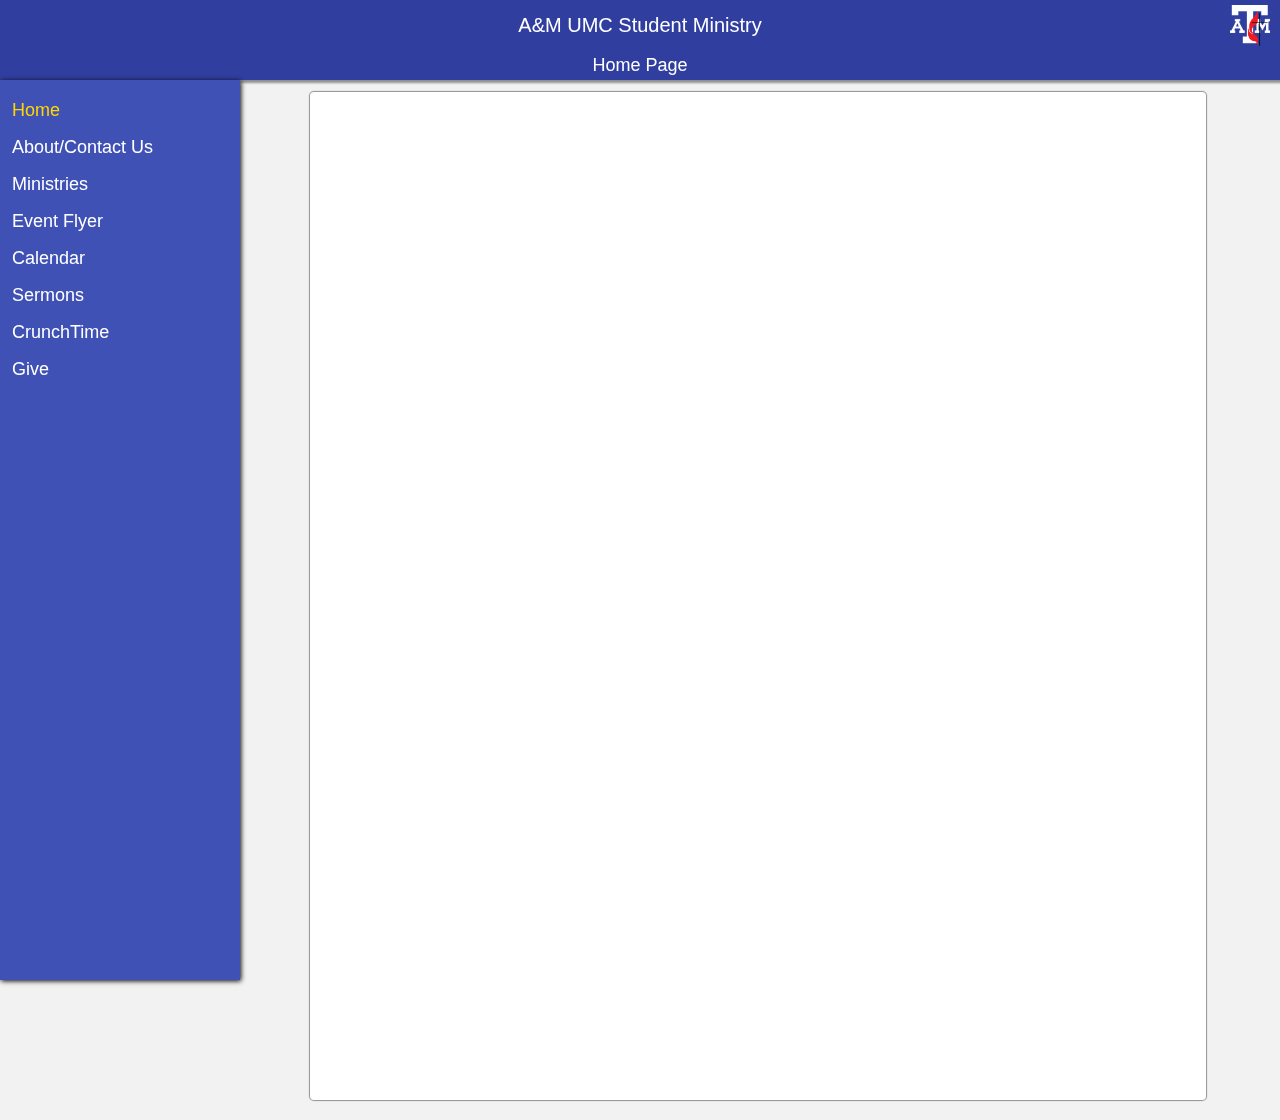
<file: index.html>
<!DOCTYPE HTML PUBLIC "-//W3C//DTD HTML 4.01 Transitional//EN"

        "http://www.w3.org/TR/html4/loose.dtd">
<html lang="en">

<head>
<meta name="viewport" content="width=device-width, initial-scale=1">

	<meta http-equiv="content-type" content="text/html; charset=utf-8" ><title>Texas A&M Wesley Foundation</title>
	<link rel="stylesheet" type="text/css" href="styles.css">
	<script src="menu.js"></script>
	<script src="jquery-2.2.0.min.js"></script>



</head>



<body>

<div class="pageHeader" id="header">
		<div class="topBar">
			<div class="menuPlaceholder"><div class="menu" onclick="toggleSlideout(event)"><img class="menuIcon" src="./img/menu_white.png"></img></div></div>
			<div class="headerText">A&amp;M UMC Student Ministry</div>
			<div class="headerIconContainer"><img class="headerIcon" src="./img/WesleyLogo.png"></img></div>
		</div>
		<div class="pageLabel">
		Home Page
		</div>
	</div>
	<div class="slideout hidden" id="slideout">
	
	<div class="slideoutMenu">
		<div class="slideoutMenuItem currentPage" navto="./index.html" onclick="navigationHandler(event)">
			<div class="slideoutMenuIcon"><img></img></div>
			<div class="slideoutMenuLabel currentPage">Home</div>
		</div>
		<div class="slideoutMenuItem" navto="./contact.html" onclick="navigationHandler(event)">
			<div class="slideoutMenuIcon"><img></img></div>
			<div class="slideoutMenuLabel">About/Contact Us</div>
		</div>
		<div class="slideoutMenuItem" navto="./ministries.html" onclick="navigationHandler(event)">
			<div class="slideoutMenuIcon"><img></img></div>
			<div class="slideoutMenuLabel">Ministries</div>
		</div>
		<div class="slideoutMenuItem" navto="./events.html" onclick="navigationHandler(event)">
			<div class="slideoutMenuIcon"><img></img></div>
			<div class="slideoutMenuLabel">Event Flyer</div>
		</div>
		<div class="slideoutMenuItem" navto="./calendar.html" onclick="navigationHandler(event)">
			<div class="slideoutMenuIcon"><img></img></div>
			<div class="slideoutMenuLabel">Calendar</div>
		</div>

		<div class="slideoutMenuItem" navto="./sermons.html" onclick="navigationHandler(event)">
			<div class="slideoutMenuIcon"><img></img></div>
			<div class="slideoutMenuLabel">Sermons</div>
		</div>
				<div class="slideoutMenuItem" navto="http://www.crunchtimeretreat.org/" onclick="navigationHandler(event)">
			<div class="slideoutMenuIcon"><img></img></div>
			<div class="slideoutMenuLabel">CrunchTime</div>
		</div>
		<div class="slideoutMenuItem" navto="https://www.eservicepayments.com/cgi-bin/specialwebapp.vps?appid=40a27221f816144b21e9f2e0d81891b8a68820b814b79fc6caf83c6a4fcf06b22f288aa4a34fa442a76b20a4eb1041b0e85bb200704121e3446a74a24b322237" onclick="navigationHandler(event)">
			<div class="slideoutMenuIcon"><img></img></div>
			<div class="slideoutMenuLabel">Give</div>
		</div>
	</div>
</div>
<div class="pageBody" id="body">
	
	<div class="contentBlock">
		<div class="docContainer">
			<iframe scrolling="no" class="googleDoc" style="height: 1000px" src="https://docs.google.com/document/d/1_pQWliJZGG2uIUONizWOQWaiLcZRTxjIrKaCUjjVT-U/pub?embedded=true"></iframe>
		</div>
	</div>
	


</div>

</div>

<!-- Copy paste this for a header, a banner image, and some text-->


</body>


</html>
</file>
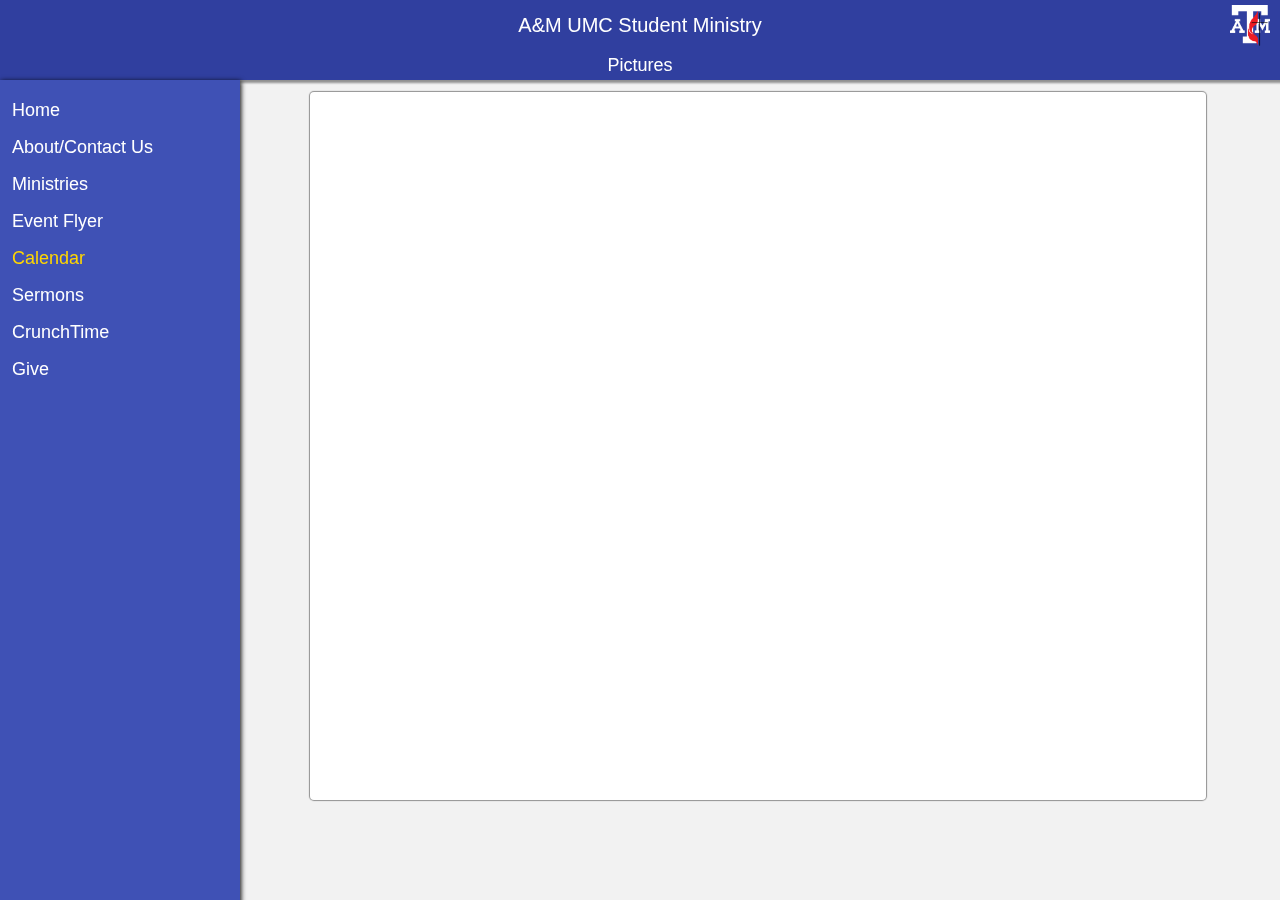
<file: calendar.html>
<!DOCTYPE HTML PUBLIC "-//W3C//DTD HTML 4.01 Transitional//EN"

        "http://www.w3.org/TR/html4/loose.dtd">
<html lang="en">

<head>
<meta name="viewport" content="width=device-width, initial-scale=1">

	<meta http-equiv="content-type" content="text/html; charset=utf-8" ><title>Texas A&M Wesley Foundation</title>
	<link rel="stylesheet" type="text/css" href="styles.css">
	<script src="menu.js"></script>
	<script src="jquery-2.2.0.min.js"></script>



</head>



<body>

<div class="pageHeader" id="header">
		<div class="topBar">
			<div class="menuPlaceholder"><div class="menu" onclick="toggleSlideout(event)"><img class="menuIcon" src="./img/menu_white.png"></img></div></div>
			<div class="headerText">A&amp;M UMC Student Ministry</div>
			<div class="headerIconContainer"><img class="headerIcon" src="./img/WesleyLogo.png"></img></div>
		</div>
		<div class="pageLabel">
		Pictures
		</div>
	</div>
	<div class="slideout hidden" id="slideout">
	
	<div class="slideoutMenu">
		<div class="slideoutMenuItem" navto="./index.html" onclick="navigationHandler(event)">
			<div class="slideoutMenuIcon"><img></img></div>
			<div class="slideoutMenuLabel">Home</div>
		</div>
		<div class="slideoutMenuItem" navto="./contact.html" onclick="navigationHandler(event)">
			<div class="slideoutMenuIcon"><img></img></div>
			<div class="slideoutMenuLabel">About/Contact Us</div>
		</div>
		<div class="slideoutMenuItem" navto="./ministries.html" onclick="navigationHandler(event)">
			<div class="slideoutMenuIcon"><img></img></div>
			<div class="slideoutMenuLabel">Ministries</div>
		</div>
		<div class="slideoutMenuItem" navto="./events.html" onclick="navigationHandler(event)">
			<div class="slideoutMenuIcon"><img></img></div>
			<div class="slideoutMenuLabel">Event Flyer</div>
		</div>
		<div class="slideoutMenuItem currentPage" navto="./calendar.html" onclick="navigationHandler(event)">
			<div class="slideoutMenuIcon"><img></img></div>
			<div class="slideoutMenuLabel currentPage">Calendar</div>
		</div>

		<div class="slideoutMenuItem" navto="./sermons.html" onclick="navigationHandler(event)">
			<div class="slideoutMenuIcon"><img></img></div>
			<div class="slideoutMenuLabel">Sermons</div>
		</div>
		<div class="slideoutMenuItem" navto="http://www.crunchtimeretreat.org/" onclick="navigationHandler(event)">
			<div class="slideoutMenuIcon"><img></img></div>
			<div class="slideoutMenuLabel">CrunchTime</div>
		</div>
		<div class="slideoutMenuItem" navto="https://www.eservicepayments.com/cgi-bin/specialwebapp.vps?appid=40a27221f816144b21e9f2e0d81891b8a68820b814b79fc6caf83c6a4fcf06b22f288aa4a34fa442a76b20a4eb1041b0e85bb200704121e3446a74a24b322237" onclick="navigationHandler(event)">
			<div class="slideoutMenuIcon"><img></img></div>
			<div class="slideoutMenuLabel">Give</div>
		</div>
	</div>
</div>
<div class="pageBody" id="body">
	
	<div class="contentBlock">
		<div class="docContainer">

			<iframe class="googleDoc" src="https://calendar.google.com/calendar/embed?height=600&amp;wkst=1&amp;bgcolor=%23FFFFFF&amp;src=irs8fpqe7rei22b7sk0rv9o7l4%40group.calendar.google.com&amp;color=%23B1440E&amp;ctz=America%2FChicago" style="border-width:0; padding-left: 2.5%; padding-right: 2.5% " height="700" frameborder="0" scrolling="no"></iframe>
		</div>
	</div>
	


</div>

</div>

<!-- Copy paste this for a header, a banner image, and some text-->


</body>


</html>
</file>
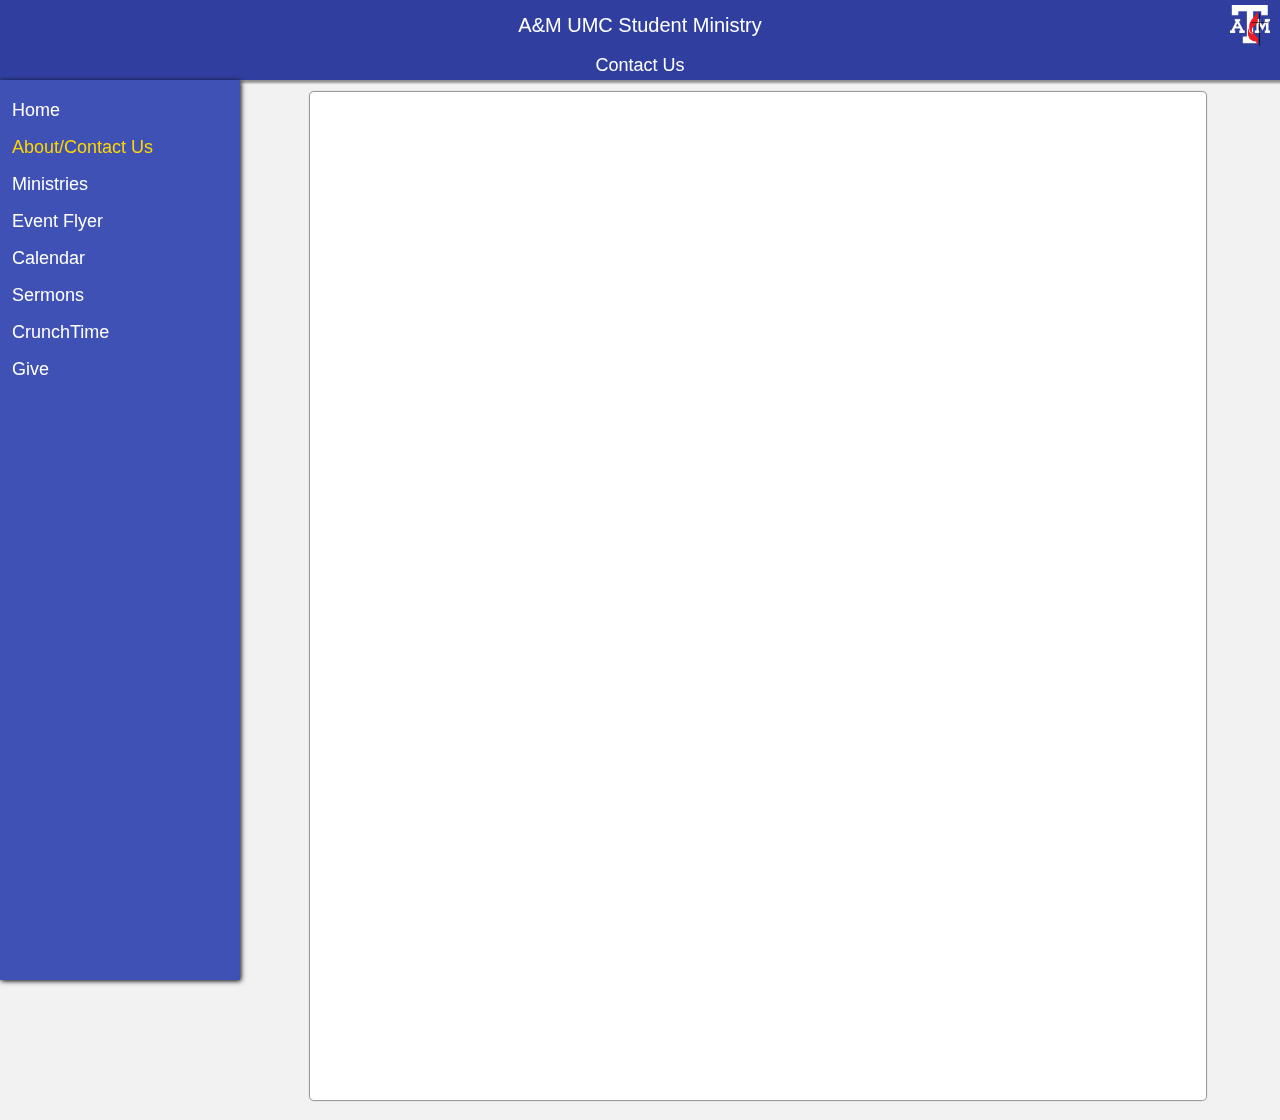
<file: contact.html>
<!DOCTYPE HTML PUBLIC "-//W3C//DTD HTML 4.01 Transitional//EN"

        "http://www.w3.org/TR/html4/loose.dtd">
<html lang="en">

<head>
<meta name="viewport" content="width=device-width, initial-scale=1">

	<meta http-equiv="content-type" content="text/html; charset=utf-8"><title>About / Contact Us</title>
	<link rel="stylesheet" type="text/css" href="styles.css">
	<script src="menu.js"></script>
	<script src="jquery-2.2.0.min.js"></script>



</head>



<body>
<div class="pageHeader" id="header">
		<div class="topBar">
			<div class="menuPlaceholder"><div class="menu" onclick="toggleSlideout(event)"><img class="menuIcon" src="./img/menu_white.png"></img></div></div>
			<div class="headerText">A&amp;M UMC Student Ministry</div>
			<div class="headerIconContainer"><img class="headerIcon" src="./img/WesleyLogo.png"></img></div>
		</div>
		<div class="pageLabel">
		Contact Us
		</div>
	</div>
	<div class="slideout hidden" id="slideout">
	
	<div class="slideoutMenu">
		<div class="slideoutMenuItem" navto="./index.html" onclick="navigationHandler(event)">
			<div class="slideoutMenuIcon"><img></img></div>
			<div class="slideoutMenuLabel">Home</div>
		</div>
		<div class="slideoutMenuItem currentPage" navto="./contact.html" onclick="navigationHandler(event)">
			<div class="slideoutMenuIcon"><img></img></div>
			<div class="slideoutMenuLabel currentPage">About/Contact Us</div>
		</div>
		<div class="slideoutMenuItem" navto="./ministries.html" onclick="navigationHandler(event)">
			<div class="slideoutMenuIcon"><img></img></div>
			<div class="slideoutMenuLabel">Ministries</div>
		</div>
		<div class="slideoutMenuItem" navto="./events.html" onclick="navigationHandler(event)">
			<div class="slideoutMenuIcon"><img></img></div>
			<div class="slideoutMenuLabel">Event Flyer</div>
		</div>
		<div class="slideoutMenuItem" navto="./calendar.html" onclick="navigationHandler(event)">
			<div class="slideoutMenuIcon"><img></img></div>
			<div class="slideoutMenuLabel">Calendar</div>
		</div>
		<div class="slideoutMenuItem" navto="./sermons.html" onclick="navigationHandler(event)">
			<div class="slideoutMenuIcon"><img></img></div>
			<div class="slideoutMenuLabel">Sermons</div>
		</div>
		<div class="slideoutMenuItem" navto="http://www.crunchtimeretreat.org/" onclick="navigationHandler(event)">
			<div class="slideoutMenuIcon"><img></img></div>
			<div class="slideoutMenuLabel">CrunchTime</div>
		</div>
		<div class="slideoutMenuItem" navto="https://www.eservicepayments.com/cgi-bin/specialwebapp.vps?appid=40a27221f816144b21e9f2e0d81891b8a68820b814b79fc6caf83c6a4fcf06b22f288aa4a34fa442a76b20a4eb1041b0e85bb200704121e3446a74a24b322237" onclick="navigationHandler(event)">
			<div class="slideoutMenuIcon"><img></img></div>
			<div class="slideoutMenuLabel">Give</div>
		</div>
	</div>
</div>
</div>
<div class="pageBody" id="body">
	<div class="contentBlock">
		<div class="docContainer">
			<iframe scrolling="no" class="googleDoc" style="height: 1000px" src="https://docs.google.com/document/d/1n6OPJuwvoBw2jUU6mWgBISyriXBT1p-1pbhV1fMU3Nc/pub?embedded=true"></iframe>
		</div>
	</div>




</div>
</body>

</html>
</file>
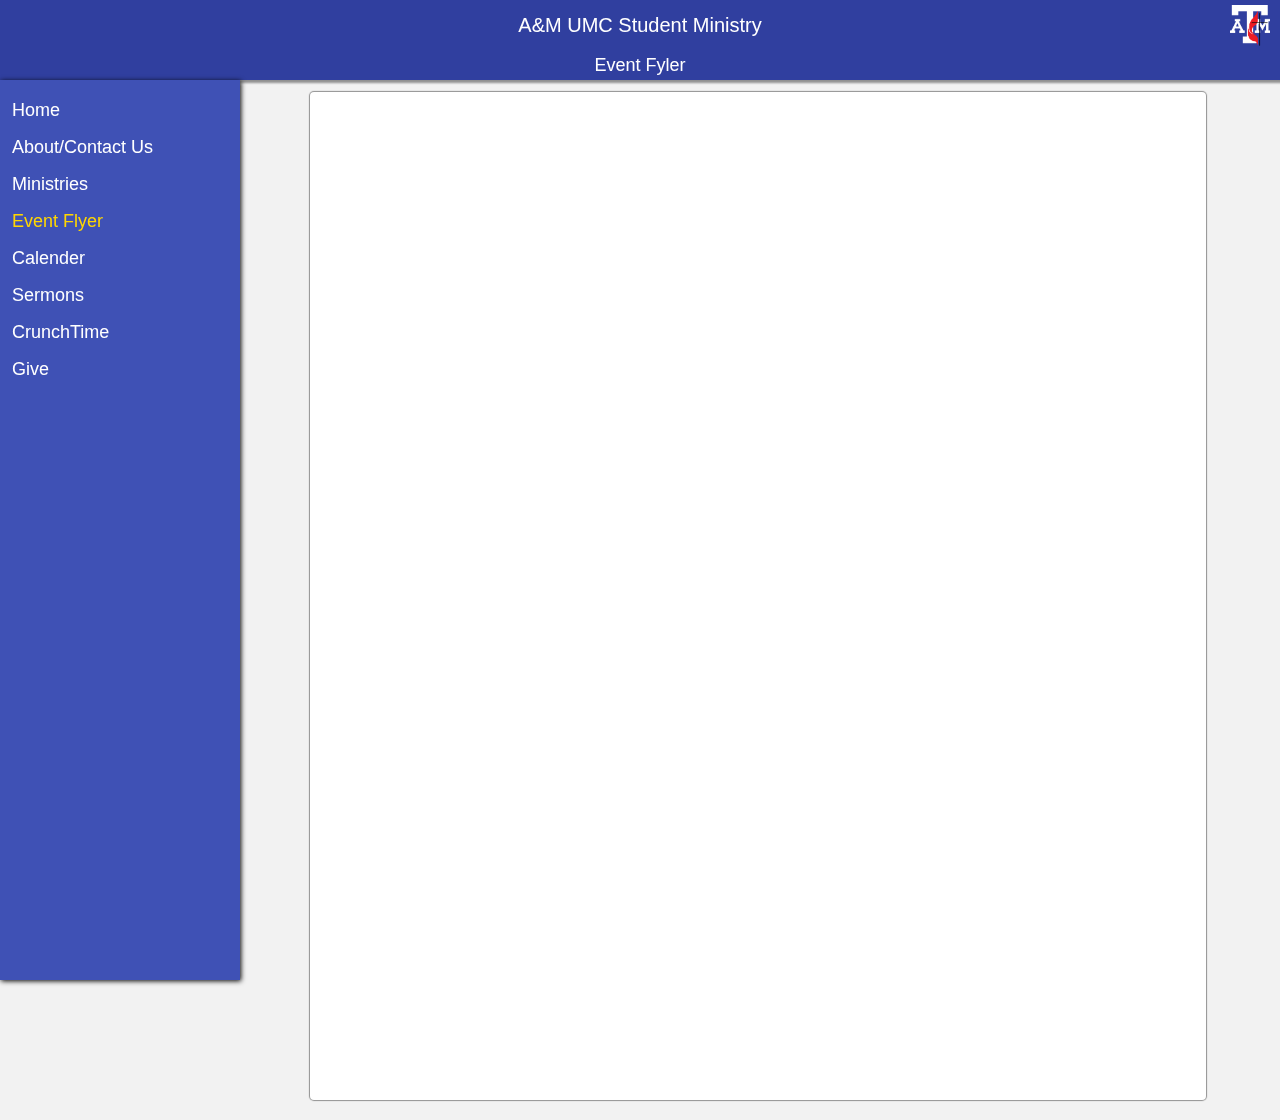
<file: events.html>
<!DOCTYPE HTML PUBLIC "-//W3C//DTD HTML 4.01 Transitional//EN"

        "http://www.w3.org/TR/html4/loose.dtd">
<html lang="en">

<head>
<meta name="viewport" content="width=device-width, initial-scale=1">

	<meta http-equiv="content-type" content="text/html; charset=utf-8" ><title>Texas A&M Wesley Foundation</title>
	<link rel="stylesheet" type="text/css" href="styles.css">
	<script src="menu.js"></script>
	<script src="jquery-2.2.0.min.js"></script>



</head>



<body>

<div class="pageHeader" id="header">
		<div class="topBar">
			<div class="menuPlaceholder"><div class="menu" onclick="toggleSlideout(event)"><img class="menuIcon" src="./img/menu_white.png"></img></div></div>
			<div class="headerText">A&amp;M UMC Student Ministry</div>
			<div class="headerIconContainer"><img class="headerIcon" src="./img/WesleyLogo.png"></img></div>
		</div>
		<div class="pageLabel">
		Event Fyler
		</div>
	</div>
	<div class="slideout hidden" id="slideout">
	
	<div class="slideoutMenu">
		<div class="slideoutMenuItem" navto="./index.html" onclick="navigationHandler(event)">
			<div class="slideoutMenuIcon"><img></img></div>
			<div class="slideoutMenuLabel ">Home</div>
		</div>
		<div class="slideoutMenuItem" navto="./contact.html" onclick="navigationHandler(event)">
			<div class="slideoutMenuIcon"><img></img></div>
			<div class="slideoutMenuLabel">About/Contact Us</div>
		</div>
		<div class="slideoutMenuItem" navto="./ministries.html" onclick="navigationHandler(event)">
			<div class="slideoutMenuIcon"><img></img></div>
			<div class="slideoutMenuLabel">Ministries</div>
		</div>
		<div class="slideoutMenuItem currentPage" navto="./events.html" onclick="navigationHandler(event)">
			<div class="slideoutMenuIcon"><img></img></div>
			<div class="slideoutMenuLabel currentPage">Event Flyer</div>
		</div>
		<div class="slideoutMenuItem " navto="./calendar.html" onclick="navigationHandler(event)">
			<div class="slideoutMenuIcon"><img></img></div>
			<div class="slideoutMenuLabel ">Calender</div>
		</div>
		<div class="slideoutMenuItem" navto="./sermons.html" onclick="navigationHandler(event)">
			<div class="slideoutMenuIcon"><img></img></div>
			<div class="slideoutMenuLabel">Sermons</div>
		</div>
		<div class="slideoutMenuItem" navto="http://www.crunchtimeretreat.org/" onclick="navigationHandler(event)">
			<div class="slideoutMenuIcon"><img></img></div>
			<div class="slideoutMenuLabel">CrunchTime</div>
		</div>
		<div class="slideoutMenuItem" navto="https://www.eservicepayments.com/cgi-bin/specialwebapp.vps?appid=40a27221f816144b21e9f2e0d81891b8a68820b814b79fc6caf83c6a4fcf06b22f288aa4a34fa442a76b20a4eb1041b0e85bb200704121e3446a74a24b322237" onclick="navigationHandler(event)">
			<div class="slideoutMenuIcon"><img></img></div>
			<div class="slideoutMenuLabel">Give</div>
		</div>
	</div>
</div>
<div class="pageBody" id="body">
	
	<div class="contentBlock">
		<div class="docContainer">
			<iframe scrolling="no" class="googleDoc" style="height: 1000px" src="https://docs.google.com/document/d/14VaJez2FBWG2sppBNNO2PlUcvaR4eLfSuR3S6y550Es/pub?embedded=true"></iframe>
		</div>
	</div>
	


</div>

</div>

<!-- Copy paste this for a header, a banner image, and some text-->


</body>


</html>
</file>
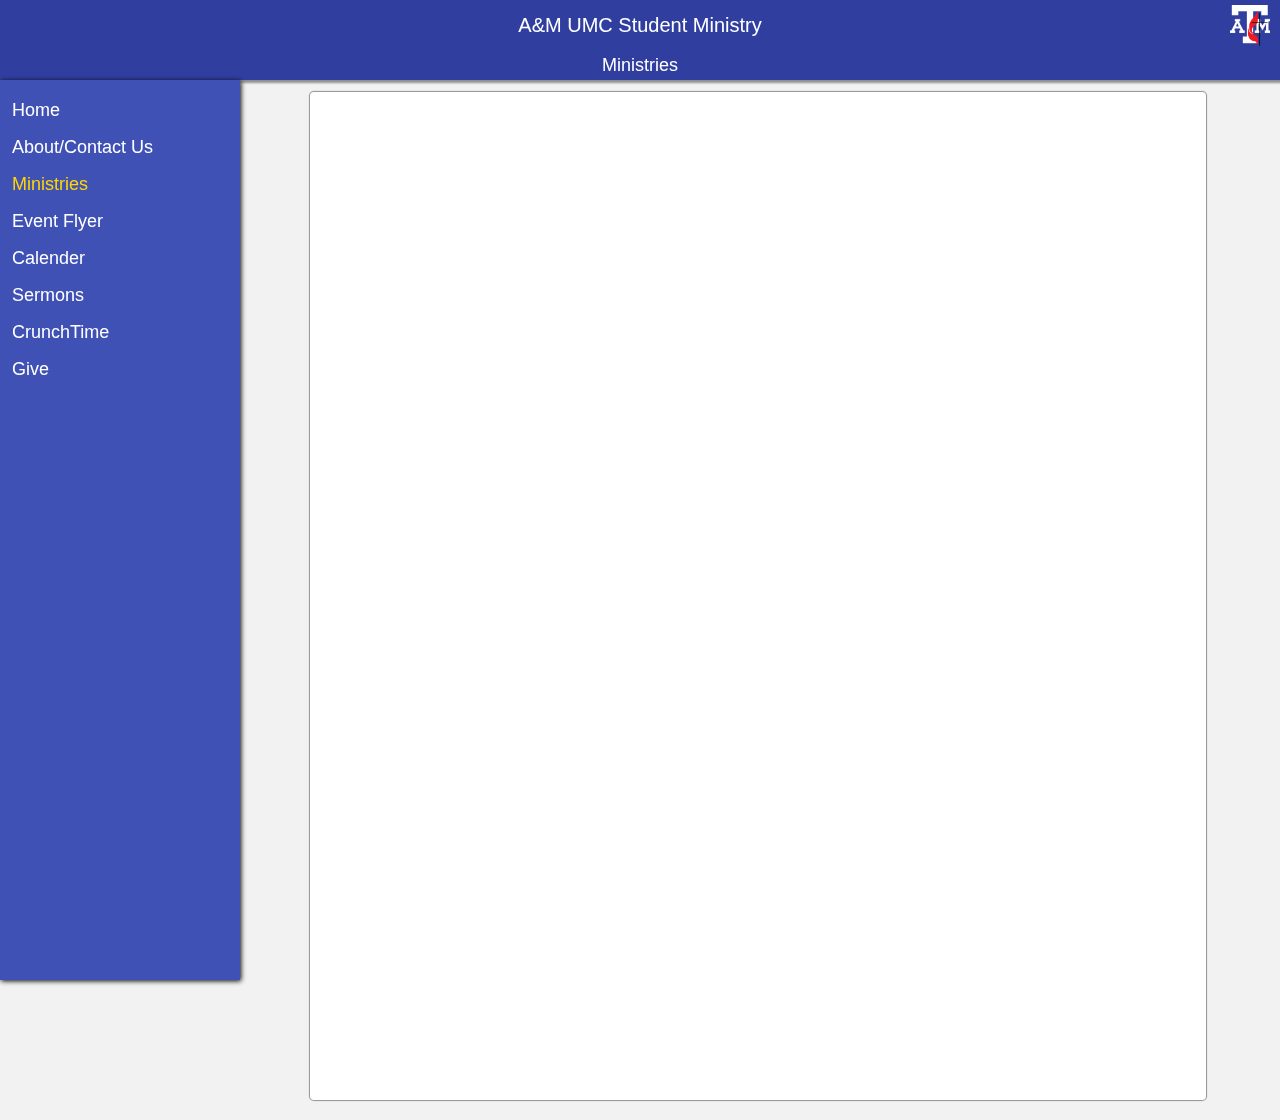
<file: ministries.html>
<!DOCTYPE HTML PUBLIC "-//W3C//DTD HTML 4.01 Transitional//EN"

        "http://www.w3.org/TR/html4/loose.dtd">
<html lang="en">

<head>
<meta name="viewport" content="width=device-width, initial-scale=1">

	<meta http-equiv="content-type" content="text/html; charset=utf-8" ><title>Texas A&M Wesley Foundation</title>
	<link rel="stylesheet" type="text/css" href="styles.css">
	<script src="menu.js"></script>
	<script src="jquery-2.2.0.min.js"></script>



</head>



<body>

<div class="pageHeader" id="header">
		<div class="topBar">
			<div class="menuPlaceholder"><div class="menu" onclick="toggleSlideout(event)"><img class="menuIcon" src="./img/menu_white.png"></img></div></div>
			<div class="headerText">A&amp;M UMC Student Ministry</div>
			<div class="headerIconContainer"><img class="headerIcon" src="./img/WesleyLogo.png"></img></div>
		</div>
		<div class="pageLabel">
		Ministries
		</div>
	</div>
	<div class="slideout hidden" id="slideout">
	
	<div class="slideoutMenu">
		<div class="slideoutMenuItem" navto="./index.html" onclick="navigationHandler(event)">
			<div class="slideoutMenuIcon"><img></img></div>
			<div class="slideoutMenuLabel">Home</div>
		</div>
		<div class="slideoutMenuItem" navto="./contact.html" onclick="navigationHandler(event)">
			<div class="slideoutMenuIcon"><img></img></div>
			<div class="slideoutMenuLabel">About/Contact Us</div>
		</div>
		<div class="slideoutMenuItem currentPage" navto="./ministries.html" onclick="navigationHandler(event)">
			<div class="slideoutMenuIcon"><img></img></div>
			<div class="slideoutMenuLabel currentPage">Ministries</div>
		</div>
		<div class="slideoutMenuItem" navto="./events.html" onclick="navigationHandler(event)">
			<div class="slideoutMenuIcon"><img></img></div>
			<div class="slideoutMenuLabel">Event Flyer</div>
		</div>
		<div class="slideoutMenuItem" navto="./calender.html" onclick="navigationHandler(event)">
			<div class="slideoutMenuIcon"><img></img></div>
			<div class="slideoutMenuLabel">Calender</div>
		</div>

		<div class="slideoutMenuItem" navto="./sermons.html" onclick="navigationHandler(event)">
			<div class="slideoutMenuIcon"><img></img></div>
			<div class="slideoutMenuLabel">Sermons</div>
		</div>
		<div class="slideoutMenuItem" navto="http://www.crunchtimeretreat.org/" onclick="navigationHandler(event)">
			<div class="slideoutMenuIcon"><img></img></div>
			<div class="slideoutMenuLabel">CrunchTime</div>
		</div>
		<div class="slideoutMenuItem" navto="https://www.eservicepayments.com/cgi-bin/specialwebapp.vps?appid=40a27221f816144b21e9f2e0d81891b8a68820b814b79fc6caf83c6a4fcf06b22f288aa4a34fa442a76b20a4eb1041b0e85bb200704121e3446a74a24b322237" onclick="navigationHandler(event)">
			<div class="slideoutMenuIcon"><img></img></div>
			<div class="slideoutMenuLabel">Give</div>
		</div>
	</div>
</div>
<div class="pageBody" id="body">
	
	
	<div class="contentBlock">
		<div class="docContainer">
			<iframe scrolling="no" class="googleDoc" style="height: 1000px" src="https://docs.google.com/document/d/1-X-LDHd8AO1dvHgTckDClBkOwg3w41bNY9K8qwlfqoE/pub?embedded=true"></iframe>
		</div>
	</div>

</div>

</div>

<!-- Copy paste this for a header, a banner image, and some text-->


</body>


</html>
</file>
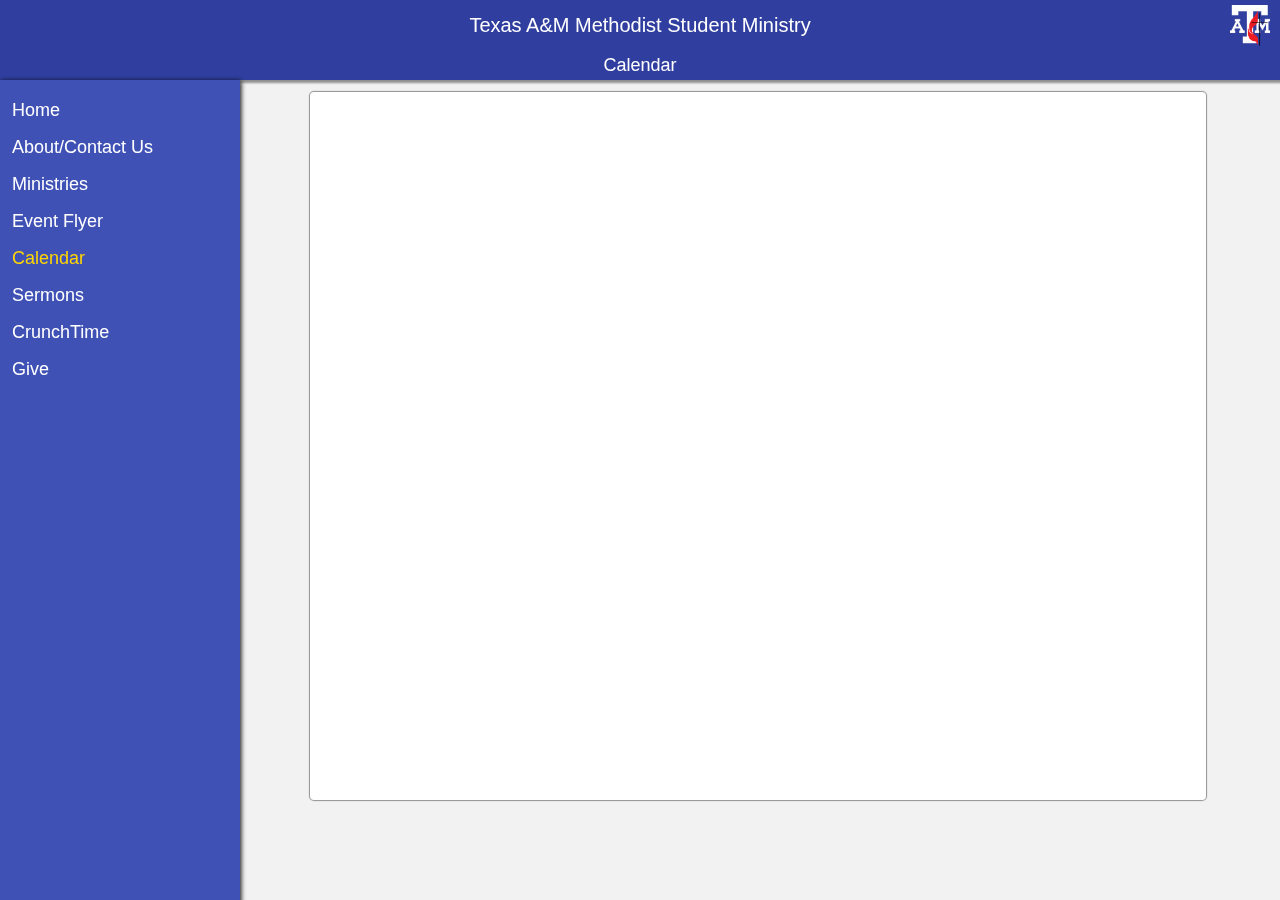
<file: pictures.html>
<!DOCTYPE HTML PUBLIC "-//W3C//DTD HTML 4.01 Transitional//EN"

        "http://www.w3.org/TR/html4/loose.dtd">
<html lang="en">

<head>
<meta name="viewport" content="width=device-width, initial-scale=1">

	<meta http-equiv="content-type" content="text/html; charset=utf-8" ><title>Texas A&M Wesley Foundation</title>
	<link rel="stylesheet" type="text/css" href="styles.css">
	<script src="menu.js"></script>
	<script src="jquery-2.2.0.min.js"></script>



</head>



<body>

<div class="pageHeader" id="header">
		<div class="topBar">
			<div class="menuPlaceholder"><div class="menu" onclick="toggleSlideout(event)"><img class="menuIcon" src="./img/menu_white.png"></img></div></div>
			<div class="headerText">Texas A&M Methodist Student Ministry </div>
			<div class="headerIconContainer"><img class="headerIcon" src="./img/WesleyLogo.png"></img></div>
		</div>
		<div class="pageLabel">
		Calendar
		</div>
	</div>
	<div class="slideout hidden" id="slideout">
	
	<div class="slideoutMenu">
		<div class="slideoutMenuItem" navto="./index.html" onclick="navigationHandler(event)">
			<div class="slideoutMenuIcon"><img></img></div>
			<div class="slideoutMenuLabel">Home</div>
		</div>
		<div class="slideoutMenuItem" navto="./contact.html" onclick="navigationHandler(event)">
			<div class="slideoutMenuIcon"><img></img></div>
			<div class="slideoutMenuLabel">About/Contact Us</div>
		</div>
		<div class="slideoutMenuItem" navto="./ministries.html" onclick="navigationHandler(event)">
			<div class="slideoutMenuIcon"><img></img></div>
			<div class="slideoutMenuLabel">Ministries</div>
		</div>
		<div class="slideoutMenuItem" navto="./events.html" onclick="navigationHandler(event)">
			<div class="slideoutMenuIcon"><img></img></div>
			<div class="slideoutMenuLabel">Event Flyer</div>
		</div>
		<div class="slideoutMenuItem currentPage" navto="./calendar.html" onclick="navigationHandler(event)">
			<div class="slideoutMenuIcon"><img></img></div>
			<div class="slideoutMenuLabel currentPage">Calendar</div>
		</div>

		<div class="slideoutMenuItem" navto="./sermons.html" onclick="navigationHandler(event)">
			<div class="slideoutMenuIcon"><img></img></div>
			<div class="slideoutMenuLabel">Sermons</div>
		</div>
		<div class="slideoutMenuItem" navto="http://www.crunchtimeretreat.org/" onclick="navigationHandler(event)">
			<div class="slideoutMenuIcon"><img></img></div>
			<div class="slideoutMenuLabel">CrunchTime</div>
		</div>
		<div class="slideoutMenuItem" navto="https://www.eservicepayments.com/cgi-bin/specialwebapp.vps?appid=40a27221f816144b21e9f2e0d81891b8a68820b814b79fc6caf83c6a4fcf06b22f288aa4a34fa442a76b20a4eb1041b0e85bb200704121e3446a74a24b322237" onclick="navigationHandler(event)">
			<div class="slideoutMenuIcon"><img></img></div>
			<div class="slideoutMenuLabel">Give</div>
		</div>
	</div>
</div>
<div class="pageBody" id="body">
	
	<div class="contentBlock">
		<div class="docContainer">

			<iframe class="googleDoc" src="https://calendar.google.com/calendar/embed?height=600&amp;wkst=1&amp;bgcolor=%23FFFFFF&amp;src=irs8fpqe7rei22b7sk0rv9o7l4%40group.calendar.google.com&amp;color=%23B1440E&amp;ctz=America%2FChicago" style="border-width:0; padding-left: 2.5%; padding-right: 2.5% " height="700" frameborder="0" scrolling="no"></iframe>
		</div>
	</div>
	


</div>

</div>

<!-- Copy paste this for a header, a banner image, and some text-->


</body>


</html>
</file>
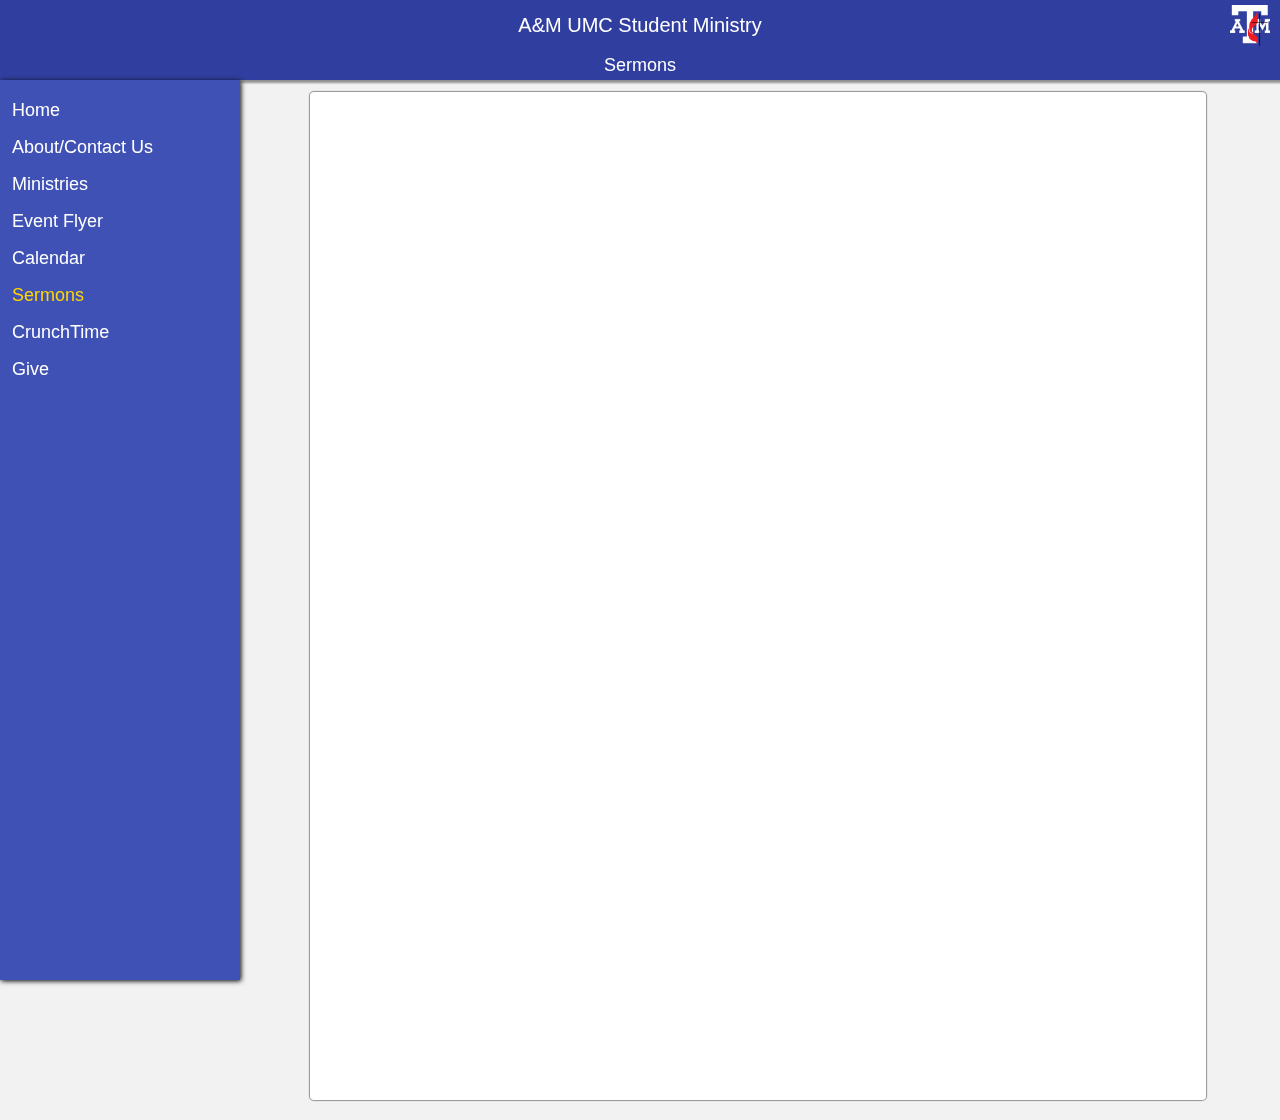
<file: sermons.html>
<!DOCTYPE HTML PUBLIC "-//W3C//DTD HTML 4.01 Transitional//EN"

        "http://www.w3.org/TR/html4/loose.dtd">
<html lang="en">

<head>
<meta name="viewport" content="width=device-width, initial-scale=1">

	<meta http-equiv="content-type" content="text/html; charset=utf-8" ><title>Texas A&M Wesley Foundation</title>
	<link rel="stylesheet" type="text/css" href="styles.css">
	<script src="menu.js"></script>
	<script src="jquery-2.2.0.min.js"></script>



</head>



<body>

<div class="pageHeader" id="header">
		<div class="topBar">
			<div class="menuPlaceholder"><div class="menu" onclick="toggleSlideout(event)"><img class="menuIcon" src="./img/menu_white.png"></img></div></div>
			<div class="headerText">A&amp;M UMC Student Ministry</div>
			<div class="headerIconContainer"><img class="headerIcon" src="./img/WesleyLogo.png"></img></div>
		</div>
		<div class="pageLabel">
		Sermons
		</div>
	</div>
	<div class="slideout hidden" id="slideout">
	
	<div class="slideoutMenu">
		<div class="slideoutMenuItem" navto="./index.html" onclick="navigationHandler(event)">
			<div class="slideoutMenuIcon"><img></img></div>
			<div class="slideoutMenuLabel">Home</div>
		</div>
		<div class="slideoutMenuItem" navto="./contact.html" onclick="navigationHandler(event)">
			<div class="slideoutMenuIcon"><img></img></div>
			<div class="slideoutMenuLabel">About/Contact Us</div>
		</div>
		<div class="slideoutMenuItem" navto="./ministries.html" onclick="navigationHandler(event)">
			<div class="slideoutMenuIcon"><img></img></div>
			<div class="slideoutMenuLabel">Ministries</div>
		</div>
		<div class="slideoutMenuItem" navto="./events.html" onclick="navigationHandler(event)">
			<div class="slideoutMenuIcon"><img></img></div>
			<div class="slideoutMenuLabel">Event Flyer</div>
		</div>
		<div class="slideoutMenuItem" navto="./calendar.html" onclick="navigationHandler(event)">
			<div class="slideoutMenuIcon"><img></img></div>
			<div class="slideoutMenuLabel">Calendar</div>
		</div>
		<div class="slideoutMenuItem currentPage" navto="./sermons.html" onclick="navigationHandler(event)">
			<div class="slideoutMenuIcon"><img></img></div>
			<div class="slideoutMenuLabel currentPage">Sermons</div>
		</div>
		<div class="slideoutMenuItem" navto="http://www.crunchtimeretreat.org/" onclick="navigationHandler(event)">
			<div class="slideoutMenuIcon"><img></img></div>
			<div class="slideoutMenuLabel">CrunchTime</div>
		</div>
		<div class="slideoutMenuItem" navto="https://www.eservicepayments.com/cgi-bin/specialwebapp.vps?appid=40a27221f816144b21e9f2e0d81891b8a68820b814b79fc6caf83c6a4fcf06b22f288aa4a34fa442a76b20a4eb1041b0e85bb200704121e3446a74a24b322237" onclick="navigationHandler(event)">
			<div class="slideoutMenuIcon"><img></img></div>
			<div class="slideoutMenuLabel">Give</div>
		</div>
	</div>
</div>
<div class="pageBody" id="body">
	
	<div class="contentBlock">
		<div class="docContainer">
			<iframe scrolling="no" class="googleDoc" style="height: 1000px" src="https://docs.google.com/document/d/1kyvrz3xFak9n65adtfL0CWElgLd8VdnDVZ1TLzxBBaA/pub?embedded=true"></iframe>
		</div>
	</div>
</div>

	

</div>

</div>

<!-- Copy paste this for a header, a banner image, and some text-->


</body>


</html>
</file>
<file: styles.css>
body{
		background-color: rgba(0,0,0,.05)	;

	}
	.pageBody{
	 	width: 100%;
		margin-top: 80px;
		padding-top: 12px;
		padding-bottom: 20px;
		display: inline-flex;
		flex-direction: column;
    align-items: center;
		transition: margin-left .25s ease;
	}

	/*
	Will need javascript magic to keep it anchored
	*/
	.pageHeader{
	  	position: fixed;
	  	top: 0px;
		height: 80px;
	 	display: flex;
	 	flex-direction: column;
	 	/*blue gray 900*/
	 	background-color: #303F9F;
	 	width: 100%;
	 	box-shadow: 1px 1px 2px 2px rgba(1, 1, 1, .4);


	}
	.topBar{
		display: flex;
		justify-content: space-between;

	}
	.pageLabel{
		color: white;
		font-size: 18px;
		text-align: center;
		width: 100%;
		line-height: 30px;
	}
	.headerText{
	    color: white;
	    font-size: 20px;
	    line-height: 50px;
	    text-align: center;
	    overflow: hidden;
	    white-space: nowrap;
	    text-overflow: hidden;

	}
	.menuIcon{
		width: 40px;
		margin-left: 2px;
		margin-top: 2px;
	}
	.menu{
		width: 44px;
		height: 44px;
		margin-top: 3px;
		margin-left: 3px;
		border-radius: 40px;
	}
	.menu:hover{
		cursor: pointer;
		background-color: #FFAB00;

	}

	.headerIcon{
		width: 40px;
		padding-top: 5px;
	}
	.headerIconContainer{
		width: 50px;
		height: 50px;

	}





	.bannerImage{
		max-width: 100%;
		min-width: 300px;

		max-height: 210px;
		min-height: 150px;
		margin-bottom: 12px;



	}
	.bodyText{
		line-height: 24px;
		max-width: 90%;
		text-align: justify;
		font-family: sans-serif;
	}
	.bannerText{
	    font-size: 20px;
	    border-radius: 4px 4px 0 0;

    text-align: center;
	    line-height: 50px;
	    width: 100%;
	    background-color: #500000;
	    color: white;
	    margin-bottom: 8px;
	}
	
	
	.contentBlock{
		display: flex;
		flex-direction: column;
		border-radius: 4px;
		align-items: center;
		width: 95%;
		max-width: 90%px;
		background-color: white;
		box-shadow: 0px 0px 1px 1px rgba(1, 1, 1, .4);
		padding-bottom: 8px;

	}
	.blockDivider{
		height: 1px;
		width: 240px;
		border-style: solid;
		border-color: gray;
		border-width: 0 0 1px 0;
		margin-top: 12px;
	}
	.dayEvents{
		list-style-type:none;
		    flex-grow: 5;
	}
	.event{
		display: flex;
		justify-content: space-between;
	}


	.slideout{
		height: 100%;
		width: 240px;
		position: fixed;
		top: 80px;
		z-index: 10;
		transition: margin-left .25s ease;
		background-color: #3F51B5;
		box-shadow: 1px 1px 5px black;
		display: inline-block;


	}
	.slideout.hidden{
		margin-left: -244px;
	}
	.slideout.show{
		margin-left: 0px;
	}

	.slideoutMenu{
		margin-top: 12px;

	}
	.currentPage{
		color: #FFD600;
	}
	.slideoutMenuItem{
		display: flex;
		padding-bottom: 8px;
		padding-top: 8px;

		padding-left: 12px;
		color: white;
		cursor: pointer;

	}
	.slideoutMenuLabel{
		font-size: 18px;
	}
	.slideoutMenuItem:hover{
		background-color: #0288D1;
		color:#FFD600


;
	}


	.dailySchedule{
		display: flex;
	    width: 95%;
	    align-items: baseline;
	    justify-content: space-between;
	}
	.dayLabel{
		color: #727272;
		width: 65px;
		margin-right: 4px;
		overflow: hidden;
		text-overflow: ellipsis;
	}

	.staffProfile{
		display: flex;
		max-width: 90%;
		margin-top: 12px;
		margin-bottom: 24px;
	}
	.staffPicture{
		width: 100px;
		height: 150px;
		margin-right: 12px;
	}
	.staffBiography{

	}
	.bannerText.navigation{
		background-color: #3F51B5;
	}
	.sermonsForDay{
		width: 95%;
		margin-bottom: 20px;
	    display: flex;
	    justify-content: space-between;
	}
	.sermonLinks{
		margin-left: 20px;
		padding-right: 12px;
	    display: flex;
	    flex-direction: column;
	    align-items: flex-end;
    white-space: nowrap;
    flex-basis: content;

	}
	.sermonLabel{
		color: #727272;
	}


@media (min-width: 820px){
	.slideout{
		margin-left: 0px;
	}
	.slideout.hidden{
		margin-left: 0px;
	}
	.pageBody{
	}
	.menu{
		display: none;
	}
	.menuPlaceholder{
		width: 50px;
	}
	.contentBlock{
		max-width: 70%;
		margin-left: 268px;
		margin-right: 32px;

	}


}

.googleDoc{
	   border: none;
    margin: 0px;
    padding: 0px;
    border-width: 0px;
     width: 100%;

}
.docContainer{
	width: 95%;
}
.contentBlock.calendar{
	width: 80%;
}
@media (min-width: 1020px){

	.contentBlock{
		width: 75%;
	}


}



@media (max-width: 819px){
	.headerText{
		font-size: 16px;
	}
}



ul{
	padding: 0px;
}

body{
	margin: 0px;
	min-width: 320px;
	font-family: Arial, sans-serif;
}
</file>
